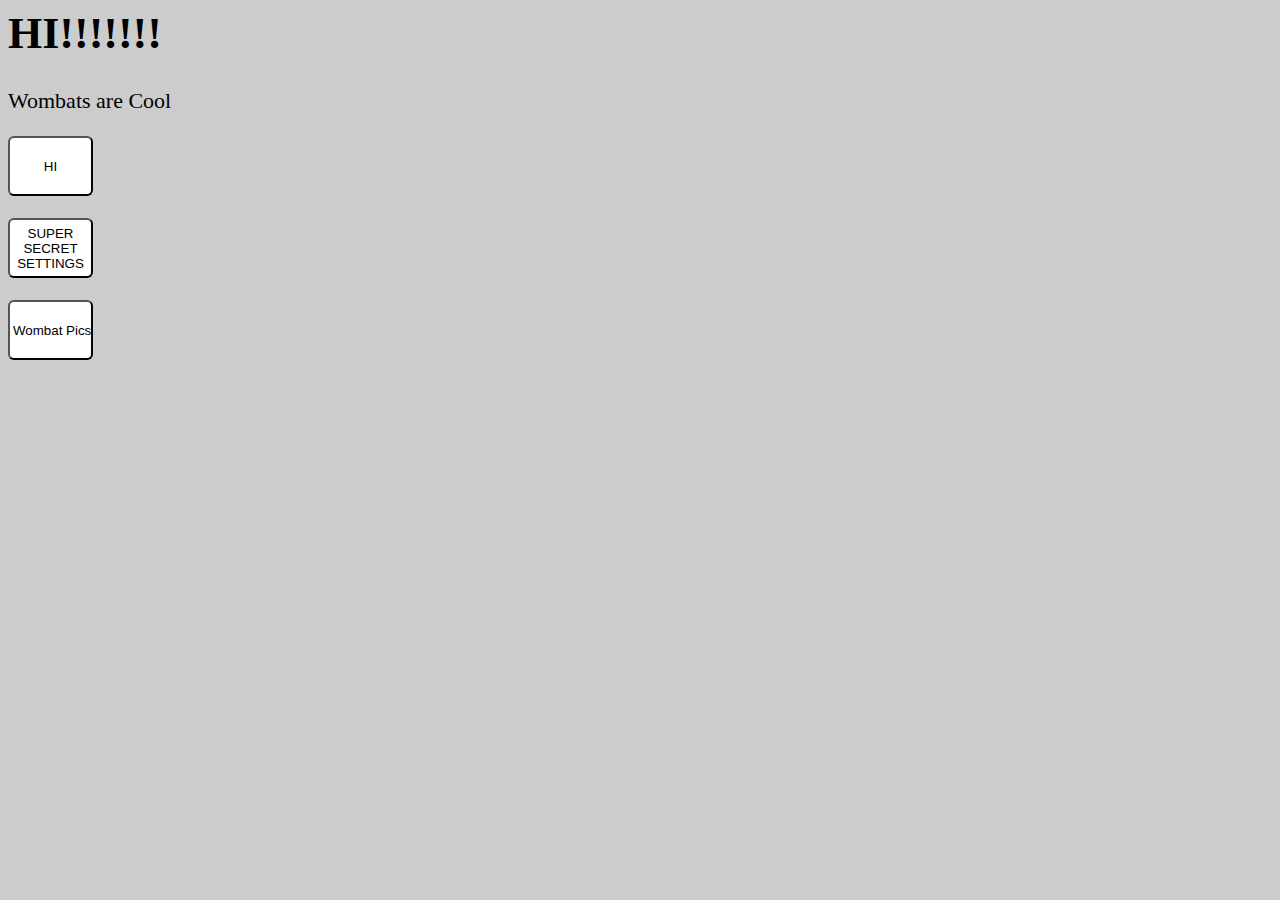
<file: index.html>
<html>
<head>
<link rel="icon" type="image/png" href="favicon-32x32.png" sizes="32x32" />
<link rel="icon" href="/favicon.ico" type="image/x-icon">

    <link rel="icon" href="/favicon.ico" type="image/x-icon">

    <link rel="stylesheet" href="styles.css">
<body>
    <style>
body {
    font-family: 'Righteous';font-size: 22px; 
 background-color: #cccccc;
}
</style>
<h1>HI!!!!!!! </h1>
    <p> Wombats are Cool </p>
    <button class="buttons" type=button onclick="alert('HI')"> HI </button>
    <p> </p>
    <button class="buttons" type=button onclick="alert('HEY!')"> SUPER SECRET SETTINGS </button>
    <p> </p>
    <form action="pics.html">
    <input class="buttons" type="submit" value="Wombat Pics" />
</form>
    
    </body>
</head> 
</html>
</file>
<file: styles.css>
p {
    font-family: 'Righteous', cursive;
    
}
img{
    max-width:400px;
    max-height:400px;
}
body { 
background-image: url("https://www.myfreetextures.com/wp-content/uploads/2014/10/soft-brown-fur-texture-900x900.jpg");
 background-color: #cccccc;
}
.buttons {border-radius: 6px;}
        .buttons{
            color: black;
         padding: 3px;
              background-color: white;
             transition-duration: 0.4s;
           width: 85px;
            height: 60px;
        }
        .buttons:hover {
  background-color: #675744;
              box-shadow: 0 12px 16px 0 rgba(0,0,0,0.24), 0 17px 50px 0 rgba(0,0,0,0.19);
  color: black;
}
</file>
